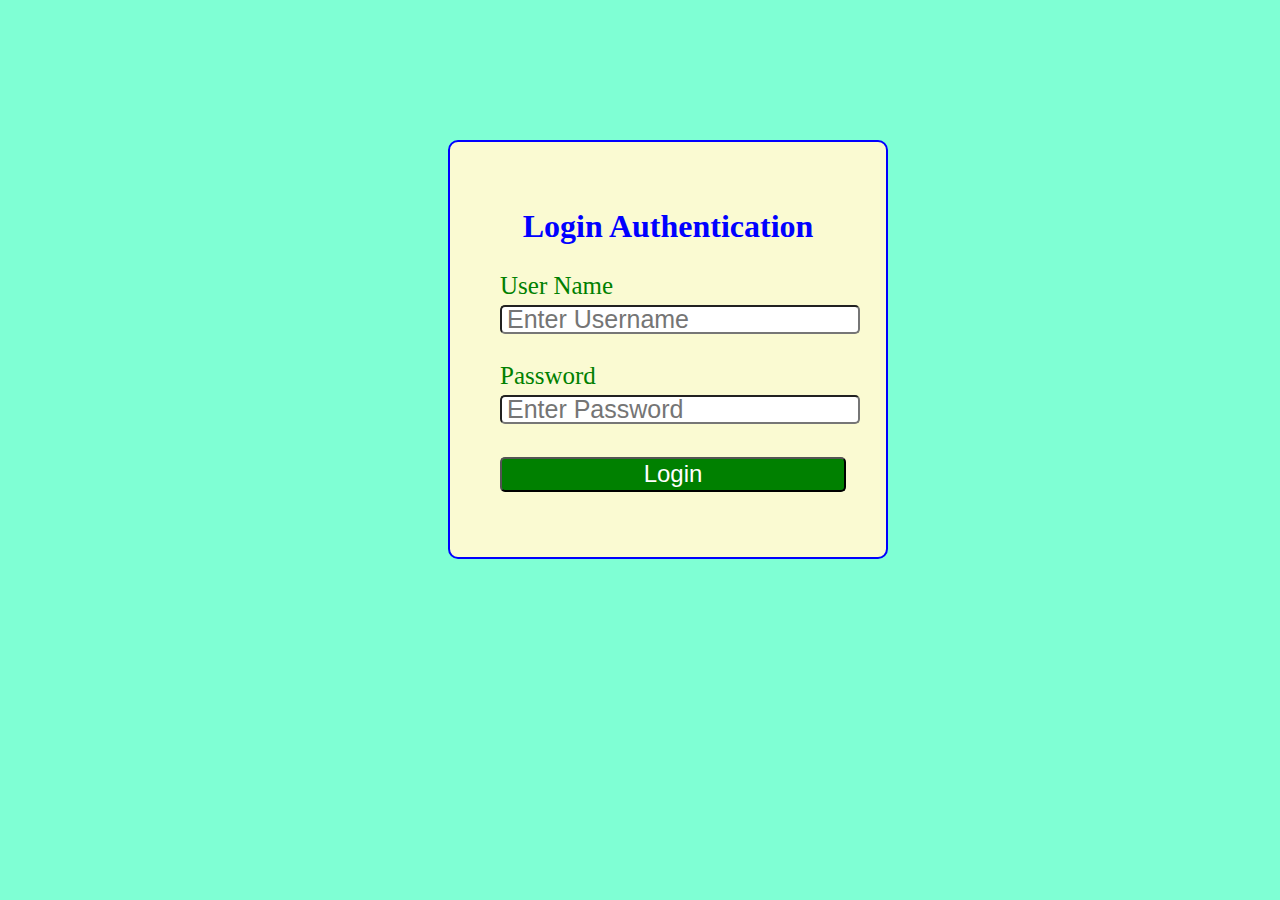
<file: index.html>
<!DOCTYPE html>
<html lang="en">
<head>
    <meta charset="UTF-8">
    <meta http-equiv="X-UA-Compatible" content="IE=edge">
    <meta name="viewport" content="width=device-width, initial-scale=1.0">
    <title>Login Authentication</title>
    <link rel ="stylesheet" href = "index.css">      
</head>
    <body>
        <div class = "container">
            <h1 class = "label">Login Authentication</h1>
            <form class = "box" action = "login.html" method = "POST">
               <label for = "username" class = "lb">User Name</label><br>           
               <input type = "text" placeholder = "Enter Username" class = "box" id = "username"><br><br>
               <label for = "password" class = "lb">Password</label><br>
               <input type = "password" placeholder = "Enter Password" class = "box" id = "password"><br><br>
               <button type = "button" class= "btn" onclick = "getInfo();" >Login</button>
            </form>
        </div>
        <script src  ="index.js"></script>
    </body>
</html>
</file>
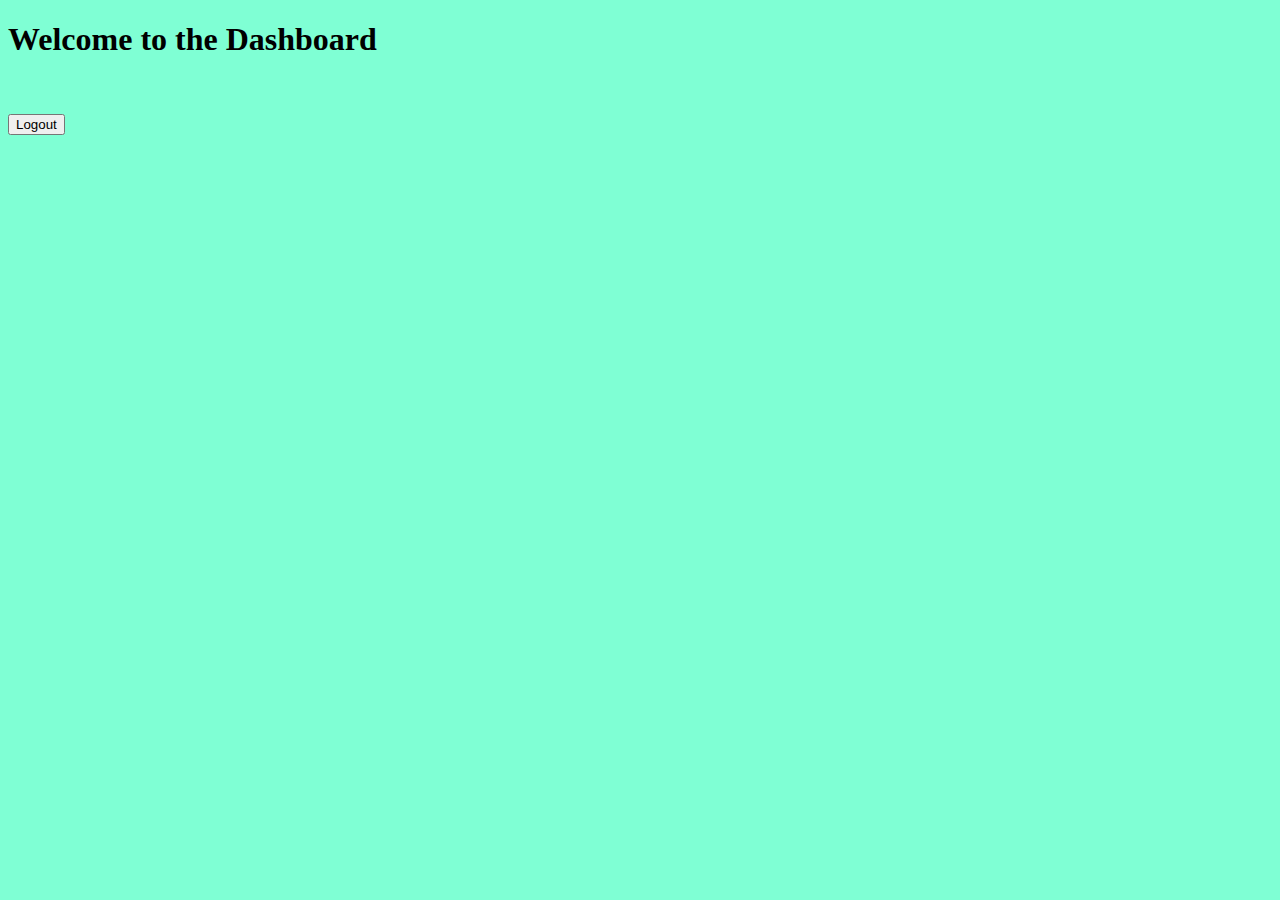
<file: dashboard.html>
<!DOCTYPE html>
<html lang="en">
<head>
    <meta charset="UTF-8">
    <meta http-equiv="X-UA-Compatible" content="IE=edge">
    <meta name="viewport" content="width=device-width, initial-scale=1.0">
    <title>Dashboard</title>
    <link rel ="stylesheet" href = "index.css">  
    <script src  ="index.js"></script>
    <script src  ="auth.js"></script>  
</head>
<body>
    <div class = "container1">
        <h1 class = "text-center">Welcome to the Dashboard</h1><br>       
        <p class = "text-center"><button type = "button" class="logout" onclick = "getInfo();">Logout</button></p>       
    </div>    
</body>
</html>
</file>
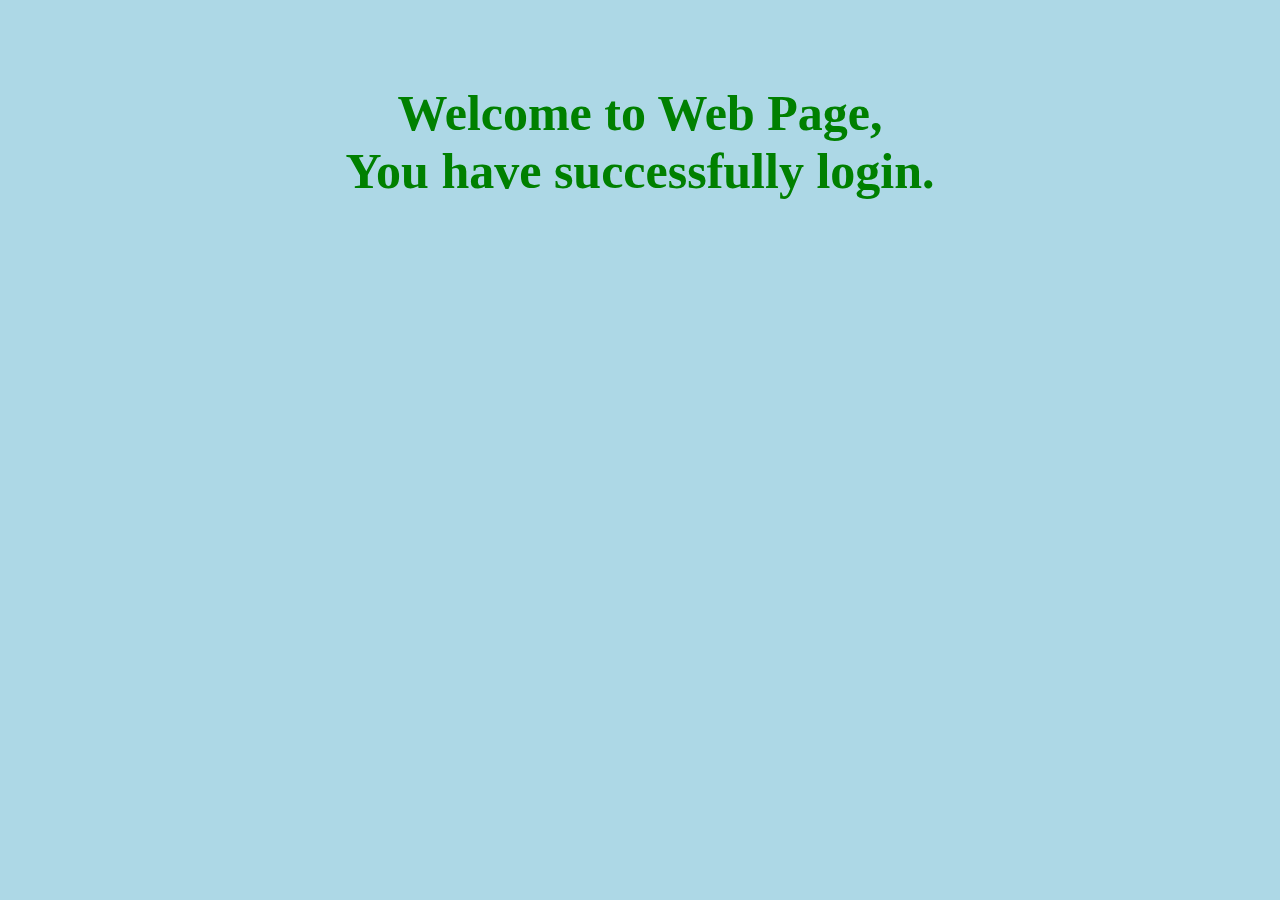
<file: login.html>
<!DOCTYPE html>
<html lang="en">
<head>
    <meta charset="UTF-8">
    <meta http-equiv="X-UA-Compatible" content="IE=edge">
    <meta name="viewport" content="width=device-width, initial-scale=1.0">
    <link rel = "stylesheet" href = "login.css">
    <title>Welcome Page</title>
</head>
<body>
    <h1 class = "welcome">Welcome to Web Page,<br> You have successfully login.</h1>
</body>
</file>
<file: index.css>
body{
    background-color: aquamarine;
}
.container{
    margin-top: 5px;
    border: 2px solid blue;
    position: absolute;    
    width: 450 px;
    height: 325px;
    padding: 45px; 
    top: 15%;
    left: 35%;  
    border-radius: 10px; 
    background-color: lightgoldenrodyellow; 

}
.box{
    width:100%;
    height: 15px;
    border-radius: 5px;
    padding: 5px;
    margin-top: 5px;
    font-size: 25px;
    color:green;
}
.btn{
    width : 100%;
    height: 35px;
    font-size: 24px;
    margin-top: 5px;
    border-radius: 5px;
    background-color: green;
    color: white;
}
.label{
    text-align: center;
    color:blue;
}
</file>
<file: login.css>
body{
    background-color:lightblue;
}
.welcome{
    text-align: center;
    top = 25%;
    left = 20%;
    font-size: 50px;
    color: green;
    padding-top: 50px;
}
</file>
